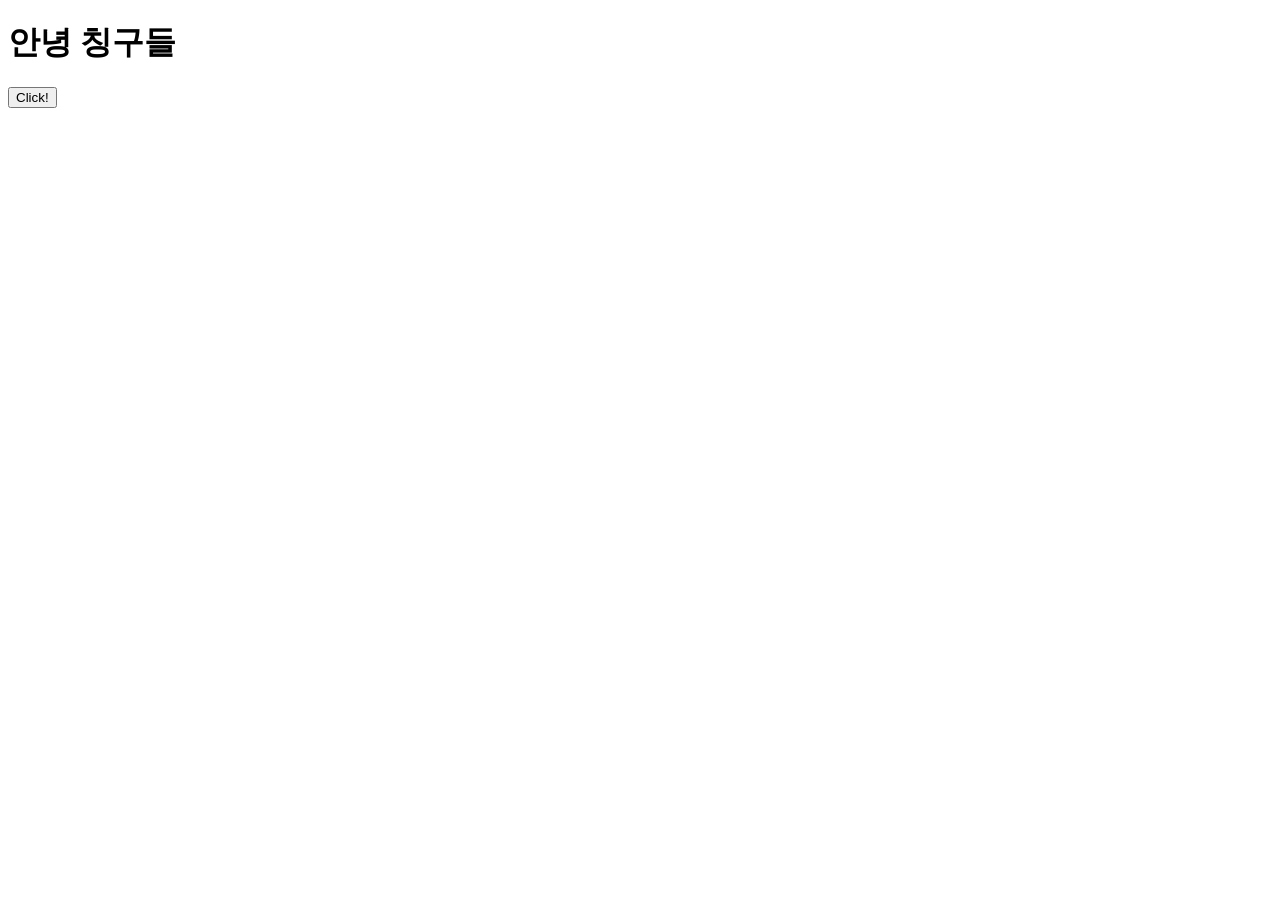
<file: 2.html>
<!DOCTYPE html>
<html>
<head>
    <meta charset="utf-8" />
    <title>킴세은</title>
    <script>
        function a()    {
            id = prompt('1. ''');
            if(id == "admin") {
                alert('Hello admin!');
            } else {
                alert('Get out!');
            }
        }
    </script>
    <style>
        body{
            background-image:url(http://kinimage.naver.net/20160425_112/1461572619300JAK9u_JPEG/1461572619089.jpeg);
        }
    </style>
</head>
<body>
    <h1>안녕 칭구들</h1>
    <button onclick="a()">Click!</button>
</body>
</html>
</file>
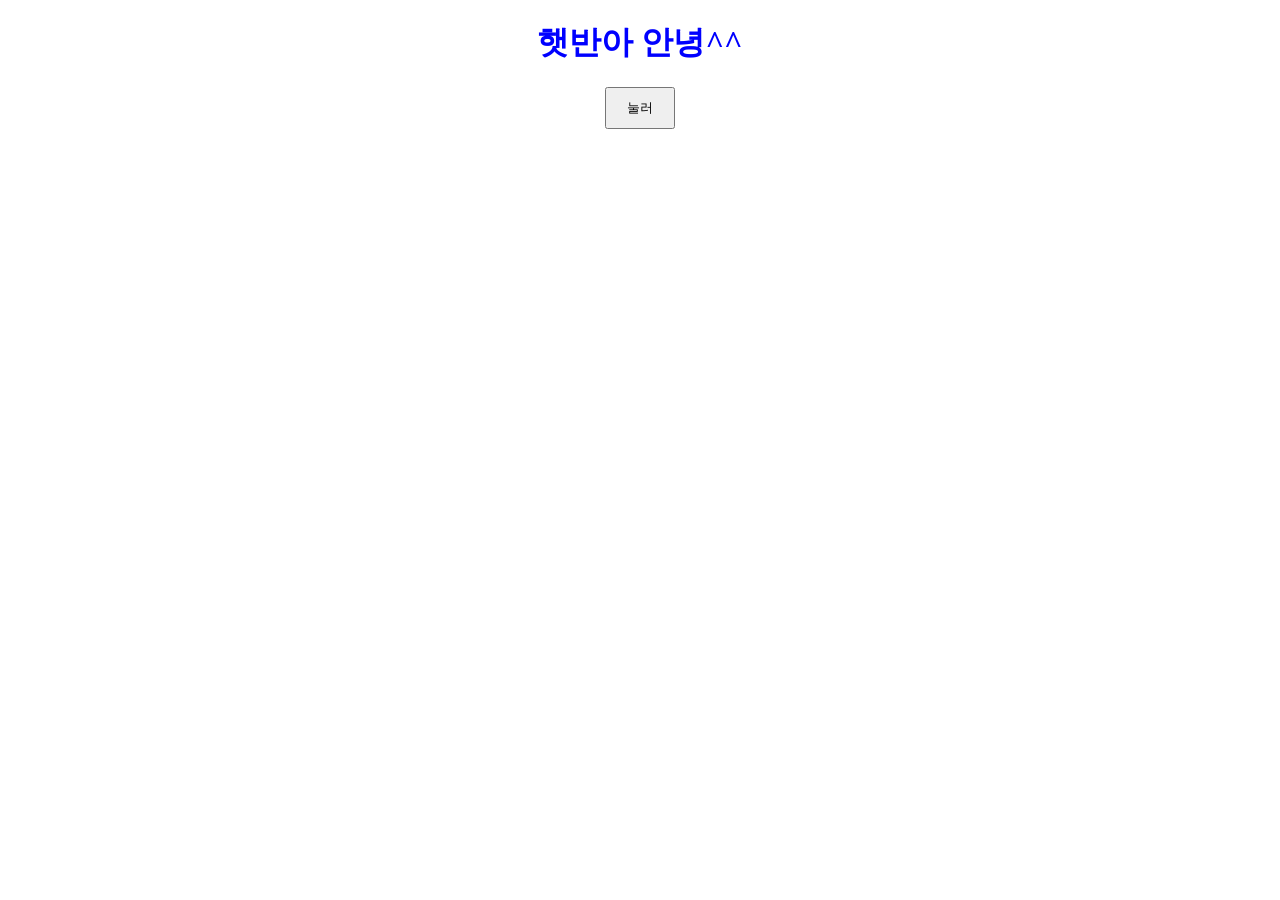
<file: hatban.html>
<!DOCTYPE html>
<html>
  <head>
    <meta charset="utf-8">
    <title>햇바니^^</title>
    <style>
      font{
        font-weight:bold;
      }
      input{
        padding:10px 20px 10px 20px;
      }
    </style>
  </head>
  <body>
    <center>
      <h1><font color=blue>햇반아 안녕^^</font></h1>
    <script>
    alert("햇반^^");
    function func_confirm(){
              if(confirm('햇반이는 등신인가?')){
                  alert('정답!');
              } else {
                  alert('오답!');
              }
          }
    </script>
    <input type="button" value="눌러" onclick="func_confirm()">
</html>
</file>
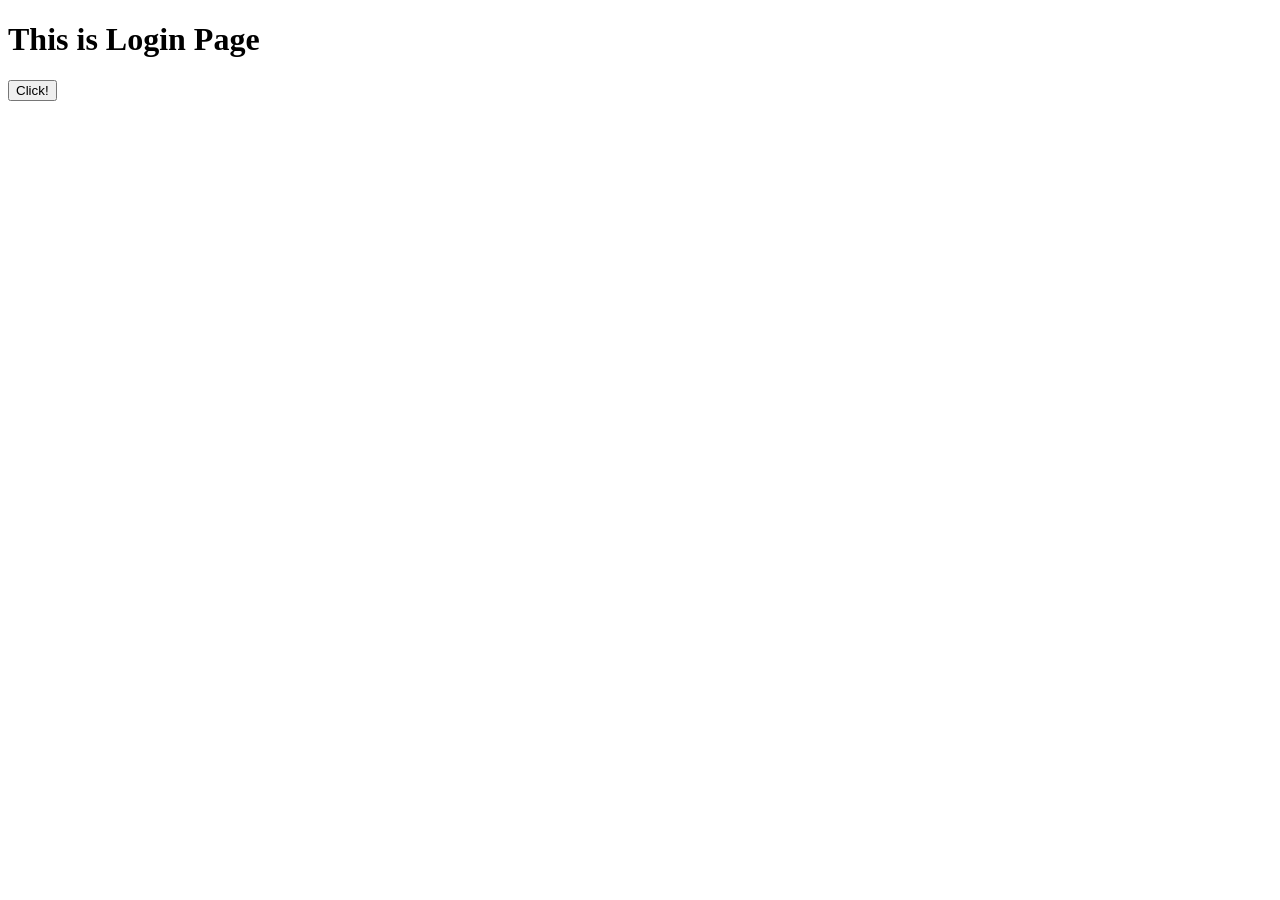
<file: login.html>
<!DOCTYPE html>
<html>
<head>
    <meta charset="utf-8" />
    <title>LOGIN</title>
    <script>
        function a()    {
            id = prompt('Please input password');
            password = prompt("Please input password");
            if(id == "admin" && password == "hansei1234") {
                alert('Hello admin!');
            } else {
                alert('Get out!');
            }
        }
    </script>
</head>
<body>
    <h1>This is Login Page</h1>
    <button onclick="a()">Click!</button>
</body>
</html>
</file>
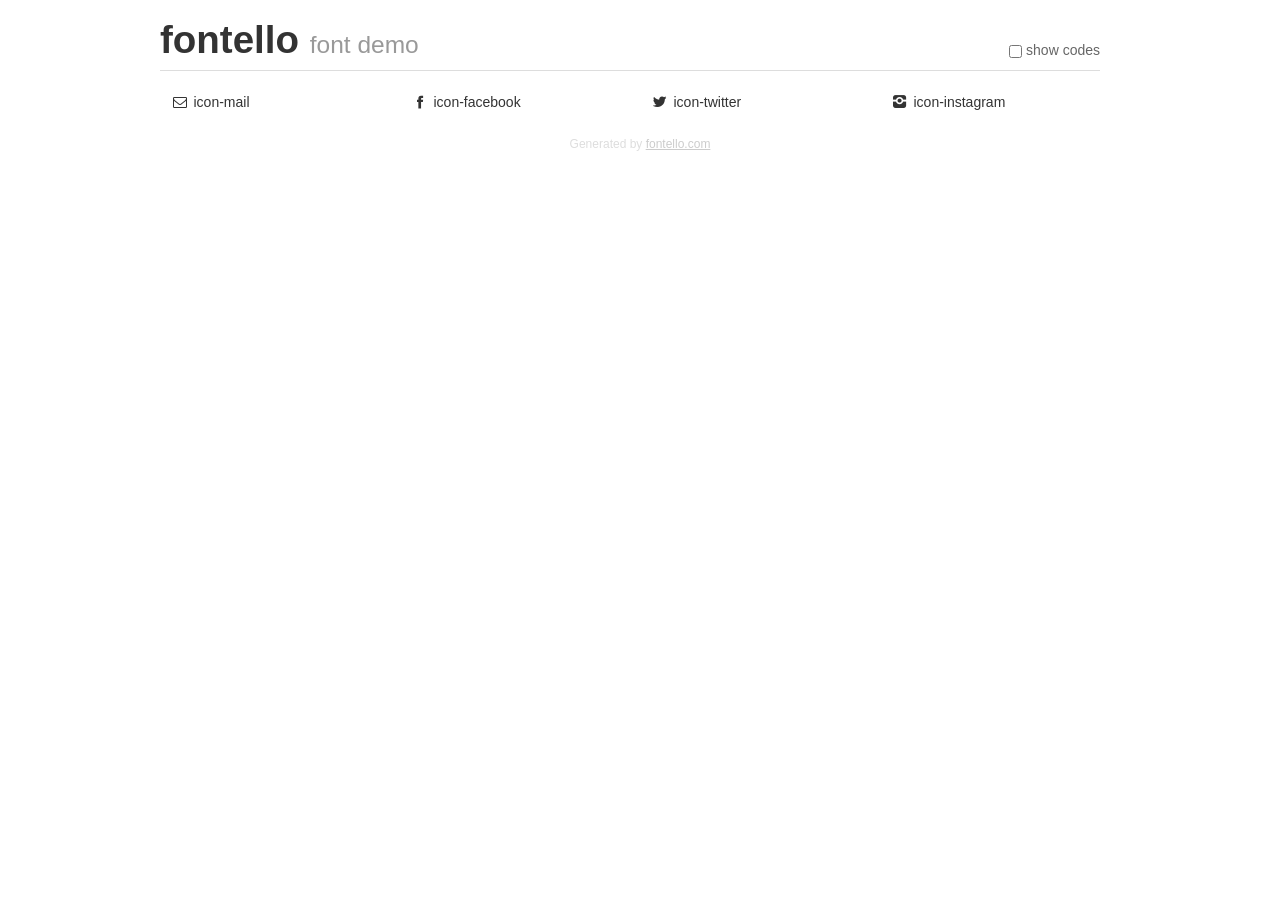
<file: fontello-bcf36fd2/demo.html>
<!DOCTYPE html>
<html>
  <head><!--[if lt IE 9]><script language="javascript" type="text/javascript" src="//html5shim.googlecode.com/svn/trunk/html5.js"></script><![endif]-->
    <meta charset="UTF-8"><style>/*
 * Bootstrap v2.2.1
 *
 * Copyright 2012 Twitter, Inc
 * Licensed under the Apache License v2.0
 * http://www.apache.org/licenses/LICENSE-2.0
 *
 * Designed and built with all the love in the world @twitter by @mdo and @fat.
 */
.clearfix {
  *zoom: 1;
}
.clearfix:before,
.clearfix:after {
  display: table;
  content: "";
  line-height: 0;
}
.clearfix:after {
  clear: both;
}
html {
  font-size: 100%;
  -webkit-text-size-adjust: 100%;
  -ms-text-size-adjust: 100%;
}
a:focus {
  outline: thin dotted #333;
  outline: 5px auto -webkit-focus-ring-color;
  outline-offset: -2px;
}
a:hover,
a:active {
  outline: 0;
}
button,
input,
select,
textarea {
  margin: 0;
  font-size: 100%;
  vertical-align: middle;
}
button,
input {
  *overflow: visible;
  line-height: normal;
}
button::-moz-focus-inner,
input::-moz-focus-inner {
  padding: 0;
  border: 0;
}
body {
  margin: 0;
  font-family: "Helvetica Neue", Helvetica, Arial, sans-serif;
  font-size: 14px;
  line-height: 20px;
  color: #333;
  background-color: #fff;
}
a {
  color: #08c;
  text-decoration: none;
}
a:hover {
  color: #005580;
  text-decoration: underline;
}
.row {
  margin-left: -20px;
  *zoom: 1;
}
.row:before,
.row:after {
  display: table;
  content: "";
  line-height: 0;
}
.row:after {
  clear: both;
}
[class*="span"] {
  float: left;
  min-height: 1px;
  margin-left: 20px;
}
.container,
.navbar-static-top .container,
.navbar-fixed-top .container,
.navbar-fixed-bottom .container {
  width: 940px;
}
.span12 {
  width: 940px;
}
.span11 {
  width: 860px;
}
.span10 {
  width: 780px;
}
.span9 {
  width: 700px;
}
.span8 {
  width: 620px;
}
.span7 {
  width: 540px;
}
.span6 {
  width: 460px;
}
.span5 {
  width: 380px;
}
.span4 {
  width: 300px;
}
.span3 {
  width: 220px;
}
.span2 {
  width: 140px;
}
.span1 {
  width: 60px;
}
[class*="span"].pull-right,
.row-fluid [class*="span"].pull-right {
  float: right;
}
.container {
  margin-right: auto;
  margin-left: auto;
  *zoom: 1;
}
.container:before,
.container:after {
  display: table;
  content: "";
  line-height: 0;
}
.container:after {
  clear: both;
}
p {
  margin: 0 0 10px;
}
.lead {
  margin-bottom: 20px;
  font-size: 21px;
  font-weight: 200;
  line-height: 30px;
}
small {
  font-size: 85%;
}
h1 {
  margin: 10px 0;
  font-family: inherit;
  font-weight: bold;
  line-height: 20px;
  color: inherit;
  text-rendering: optimizelegibility;
}
h1 small {
  font-weight: normal;
  line-height: 1;
  color: #999;
}
h1 {
  line-height: 40px;
}
h1 {
  font-size: 38.5px;
}
h1 small {
  font-size: 24.5px;
}
body {
  margin-top: 90px;
}
.header {
  position: fixed;
  top: 0;
  left: 50%;
  margin-left: -480px;
  background-color: #fff;
  border-bottom: 1px solid #ddd;
  padding-top: 10px;
  z-index: 10;
}
.footer {
  color: #ddd;
  font-size: 12px;
  text-align: center;
  margin-top: 20px;
}
.footer a {
  color: #ccc;
  text-decoration: underline;
}
.the-icons {
  font-size: 14px;
  line-height: 24px;
}
.switch {
  position: absolute;
  right: 0;
  bottom: 10px;
  color: #666;
}
.switch input {
  margin-right: 0.3em;
}
.codesOn .i-name {
  display: none;
}
.codesOn .i-code {
  display: inline;
}
.i-code {
  display: none;
}
@font-face {
      font-family: 'fontello';
      src: url('./font/fontello.eot?43982317');
      src: url('./font/fontello.eot?43982317#iefix') format('embedded-opentype'),
           url('./font/fontello.woff?43982317') format('woff'),
           url('./font/fontello.ttf?43982317') format('truetype'),
           url('./font/fontello.svg?43982317#fontello') format('svg');
      font-weight: normal;
      font-style: normal;
    }
     
     
    .demo-icon
    {
      font-family: "fontello";
      font-style: normal;
      font-weight: normal;
      speak: none;
     
      display: inline-block;
      text-decoration: inherit;
      width: 1em;
      margin-right: .2em;
      text-align: center;
      /* opacity: .8; */
     
      /* For safety - reset parent styles, that can break glyph codes*/
      font-variant: normal;
      text-transform: none;
     
      /* fix buttons height, for twitter bootstrap */
      line-height: 1em;
     
      /* Animation center compensation - margins should be symmetric */
      /* remove if not needed */
      margin-left: .2em;
     
      /* You can be more comfortable with increased icons size */
      /* font-size: 120%; */
     
      /* Font smoothing. That was taken from TWBS */
      -webkit-font-smoothing: antialiased;
      -moz-osx-font-smoothing: grayscale;
     
      /* Uncomment for 3D effect */
      /* text-shadow: 1px 1px 1px rgba(127, 127, 127, 0.3); */
    }
     </style>
    <link rel="stylesheet" href="css/animation.css"><!--[if IE 7]><link rel="stylesheet" href="css/fontello-ie7.css"><![endif]-->
    <script>
      function toggleCodes(on) {
        var obj = document.getElementById('icons');
      
        if (on) {
          obj.className += ' codesOn';
        } else {
          obj.className = obj.className.replace(' codesOn', '');
        }
      }
      
    </script>
  </head>
  <body>
    <div class="container header">
      <h1>
        fontello
         <small>font demo</small>
      </h1>
      <label class="switch">
        <input type="checkbox" onclick="toggleCodes(this.checked)">show codes
      </label>
    </div>
    <div id="icons" class="container">
      <div class="row">
        <div title="Code: 0xe800" class="the-icons span3"><i class="demo-icon icon-mail">&#xe800;</i> <span class="i-name">icon-mail</span><span class="i-code">0xe800</span></div>
        <div title="Code: 0xf052" class="the-icons span3"><i class="demo-icon icon-facebook">&#xf052;</i> <span class="i-name">icon-facebook</span><span class="i-code">0xf052</span></div>
        <div title="Code: 0xf058" class="the-icons span3"><i class="demo-icon icon-twitter">&#xf058;</i> <span class="i-name">icon-twitter</span><span class="i-code">0xf058</span></div>
        <div title="Code: 0xf05d" class="the-icons span3"><i class="demo-icon icon-instagram">&#xf05d;</i> <span class="i-name">icon-instagram</span><span class="i-code">0xf05d</span></div>
      </div>
    </div>
    <div class="container footer">Generated by <a href="http://fontello.com">fontello.com</a></div>
  </body>
</html>
</file>
<file: fontello-bcf36fd2/css/animation.css>
/*
   Animation example, for spinners
*/
.animate-spin {
  -moz-animation: spin 2s infinite linear;
  -o-animation: spin 2s infinite linear;
  -webkit-animation: spin 2s infinite linear;
  animation: spin 2s infinite linear;
  display: inline-block;
}
@-moz-keyframes spin {
  0% {
    -moz-transform: rotate(0deg);
    -o-transform: rotate(0deg);
    -webkit-transform: rotate(0deg);
    transform: rotate(0deg);
  }

  100% {
    -moz-transform: rotate(359deg);
    -o-transform: rotate(359deg);
    -webkit-transform: rotate(359deg);
    transform: rotate(359deg);
  }
}
@-webkit-keyframes spin {
  0% {
    -moz-transform: rotate(0deg);
    -o-transform: rotate(0deg);
    -webkit-transform: rotate(0deg);
    transform: rotate(0deg);
  }

  100% {
    -moz-transform: rotate(359deg);
    -o-transform: rotate(359deg);
    -webkit-transform: rotate(359deg);
    transform: rotate(359deg);
  }
}
@-o-keyframes spin {
  0% {
    -moz-transform: rotate(0deg);
    -o-transform: rotate(0deg);
    -webkit-transform: rotate(0deg);
    transform: rotate(0deg);
  }

  100% {
    -moz-transform: rotate(359deg);
    -o-transform: rotate(359deg);
    -webkit-transform: rotate(359deg);
    transform: rotate(359deg);
  }
}
@-ms-keyframes spin {
  0% {
    -moz-transform: rotate(0deg);
    -o-transform: rotate(0deg);
    -webkit-transform: rotate(0deg);
    transform: rotate(0deg);
  }

  100% {
    -moz-transform: rotate(359deg);
    -o-transform: rotate(359deg);
    -webkit-transform: rotate(359deg);
    transform: rotate(359deg);
  }
}
@keyframes spin {
  0% {
    -moz-transform: rotate(0deg);
    -o-transform: rotate(0deg);
    -webkit-transform: rotate(0deg);
    transform: rotate(0deg);
  }

  100% {
    -moz-transform: rotate(359deg);
    -o-transform: rotate(359deg);
    -webkit-transform: rotate(359deg);
    transform: rotate(359deg);
  }
}
</file>
<file: fontello-bcf36fd2/css/fontello-ie7.css>
[class^="icon-"], [class*=" icon-"] {
  font-family: 'fontello';
  font-style: normal;
  font-weight: normal;
 
  /* fix buttons height */
  line-height: 1em;
 
  /* you can be more comfortable with increased icons size */
  /* font-size: 120%; */
}
 
.icon-mail { *zoom: expression( this.runtimeStyle['zoom'] = '1', this.innerHTML = '&#xe800;&nbsp;'); }
.icon-facebook { *zoom: expression( this.runtimeStyle['zoom'] = '1', this.innerHTML = '&#xf052;&nbsp;'); }
.icon-twitter { *zoom: expression( this.runtimeStyle['zoom'] = '1', this.innerHTML = '&#xf058;&nbsp;'); }
.icon-instagram { *zoom: expression( this.runtimeStyle['zoom'] = '1', this.innerHTML = '&#xf05d;&nbsp;'); }
</file>
